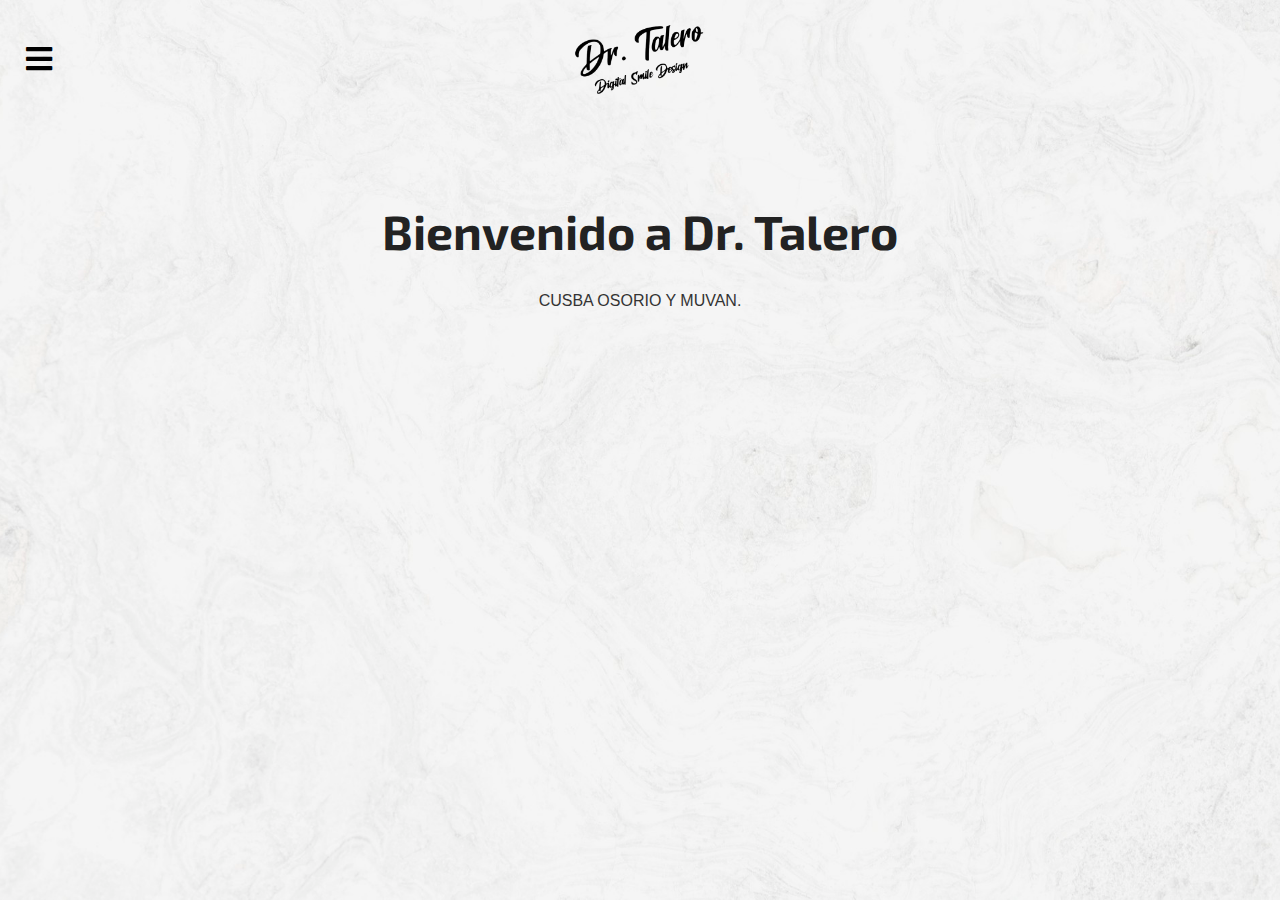
<file: index.html>
<!DOCTYPE html>
<html lang="es">
<head>
    <meta charset="UTF-8">
    <meta name="viewport" content="width=device-width, initial-scale=1.0">
    <title>Dr. Talero</title>
    <link rel="stylesheet" href="https://cdnjs.cloudflare.com/ajax/libs/font-awesome/5.15.4/css/all.min.css">
    <link href="https://fonts.googleapis.com/css2?family=Exo+2:wght@400;700&display=swap" rel="stylesheet">
    <style>
@import url('https://fonts.googleapis.com/css2?family=Signika:wght@300;400;600&display=swap');


body {
    font-family: 'Poppins', sans-serif;
    margin: 0;
    padding: 0;
    background: url('Fondo.jpg') no-repeat center center fixed;
    background-size: cover;
    color: #333;
}

header {
    background-color: transparent;
    color: white;
    padding: 20px;
    text-align: center;
    position: relative;
    box-shadow: none;
    height: 80px;
    display: flex;
    align-items: center;
    justify-content: center;
}

.logo {
    max-width: 150px;
    position: absolute;
    top: 50%;
    left: 50%;
    transform: translate(-50%, -50%);
}

.menu-toggle {
    font-size: 30px;
    cursor: pointer;
    background: none;
    border: none;
    color: black;
    position: absolute;
    top: 50%;
    left: 20px;
    transform: translateY(-50%);
    z-index: 1000;
    display: flex;
    align-items: center;
    justify-content: center;
}
.menu-toggle.hidden {
    opacity: 0;
    visibility: hidden;
    transition: opacity 0.3s ease-in-out, visibility 0.3s ease-in-out;
}

nav.menu-closing {
    transform: translateX(-100%);
    opacity: 0;
    visibility: hidden;
    transition: transform 0.3s ease-in-out, opacity 0.3s ease-in-out;
}


nav {
    display: flex;
    flex-direction: column;
    align-items: flex-start;
    justify-content: flex-start;
    position: fixed;
    top: 0;
    left: 0;
    width: 300px;
    height: 100vh;
    background: url('Fondo menu.jpg') no-repeat center center fixed;
    background-size: cover;
    background-position: center;
    background-repeat: no-repeat;
    transition: transform 0.4s ease-in-out, opacity 0.4s ease-in-out;
    transform: translateX(-100%);
    opacity: 0;
    visibility: hidden;
    z-index: 999;
    border-right: 2px solid rgba(255, 255, 255, 0.1);
    box-shadow: 6px 0 15px rgba(0, 0, 0, 0.6);
    padding-top: 60px;
    padding-left: 20px;
}

nav.menu-open {
    transform: translateX(0);
    opacity: 1;
    visibility: visible;
}

nav a {
    font-family: 'Signika', sans-serif;
    color: white;
    padding: 12px 20px;
    text-decoration: none;
    font-size: 18px;
    font-weight: 500;
    display: flex;
    align-items: center;
    gap: 15px;
    transition: background 0.3s ease-in-out;
    border-radius: 6px;
    width: 100%;
    text-align: left;
    justify-content: flex-start;
    margin-bottom: 15px;
}

nav a:hover {
    background-color: rgba(255, 255, 255, 0.12);
}


nav a.active {
    background-color: rgba(255, 255, 255, 0.2);
    font-weight: 600;
    color: rgb(255, 255, 255);
    border-left: 4px solid #fff;
    padding-left: 16px;
}

.container {
    padding: 50px 20px;
    text-align: center;
}

.container h1 {
    font-family: 'Exo 2', sans-serif;
    font-size: 48px;
    color: #222;
}

.close-btn {
    position: absolute;
    top: 20px;
    right: 20px;
    font-size: 30px;
    cursor: pointer;
    color: white;
    background: none;
    border: none;
}

@media screen and (max-width: 768px) {
    nav {
        width: 250px;
        padding-top: 40px;
    }
    nav a {
        font-size: 16px;
        padding: 10px 15px;
    }
}


    </style>
</head>
<script type="text/javascript">
    (function(d, t) {
        var v = d.createElement(t), s = d.getElementsByTagName(t)[0];
        v.onload = function() {
          window.voiceflow.chat.load({
            verify: { projectID: '67e718ea35cfb3ecc9d6d682' },
            url: 'https://general-runtime.voiceflow.com',
            versionID: 'production',
            voice: {
              url: "https://runtime-api.voiceflow.com"
            }
          });
        }
        v.src = "https://cdn.voiceflow.com/widget-next/bundle.mjs"; v.type = "text/javascript"; s.parentNode.insertBefore(v, s);
    })(document, 'script');
  </script>
<body>
    <header>
        <button class="menu-toggle" onclick="toggleMenu()"><i class="fas fa-bars"></i></button>
        <img src="Logo.png" alt="Logo de Dr. Talero" class="logo">
    </header>
    <nav id="menu">
        <button class="close-btn" onclick="toggleMenu()"><i class="fas fa-times"></i></button>
        <a href="index.html" onclick="toggleMenu()"><i class="fas fa-home icon-black"></i> Inicio</a>
        <a href="#" onclick="toggleMenu()"><i class="fas fa-user-md icon-black"></i> Servicios</a>
        <a href="#" onclick="toggleMenu()"><i class="fas fa-phone icon-black"></i> Contacto</a>
    </nav>
    <div class="container">
        <h1>Bienvenido a Dr. Talero</h1>
        <p>CUSBA OSORIO Y MUVAN.</p>
    </div>
    <script>
        document.addEventListener("DOMContentLoaded", function() {
            var menuToggle = document.querySelector(".menu-toggle");
            if (menuToggle) {
                menuToggle.style.display = "block";
            }
        });
        function toggleMenu() {
            var menu = document.getElementById("menu");
            menu.classList.toggle("menu-open");
        }
    </script>
    <script>
        document.addEventListener("DOMContentLoaded", function () {
    const links = document.querySelectorAll("nav a");
    const currentUrl = window.location.pathname.split("/").pop(); // Obtiene el nombre del archivo actual

    links.forEach(link => {
        if (link.getAttribute("href") === currentUrl || (currentUrl === "" && link.getAttribute("href") === "index.html")) {
            link.classList.add("active");
        }
    });
});
document.addEventListener("DOMContentLoaded", function () {
    const menuToggle = document.querySelector(".menu-toggle");
    const menu = document.querySelector("nav");
    const closeButton = document.querySelector(".close-btn");

    menuToggle.addEventListener("click", function () {
        menu.classList.add("menu-open");
        menu.classList.remove("menu-closing");
        menuToggle.classList.add("hidden"); // Oculta el botón inmediatamente
    });

    closeButton.addEventListener("click", function () {
        menu.classList.add("menu-closing");
        menu.classList.remove("menu-open");
        menuToggle.classList.remove("hidden"); // Hace que el botón aparezca de inmediato
    });
});

    </script>
</body>
</html>
</file>
